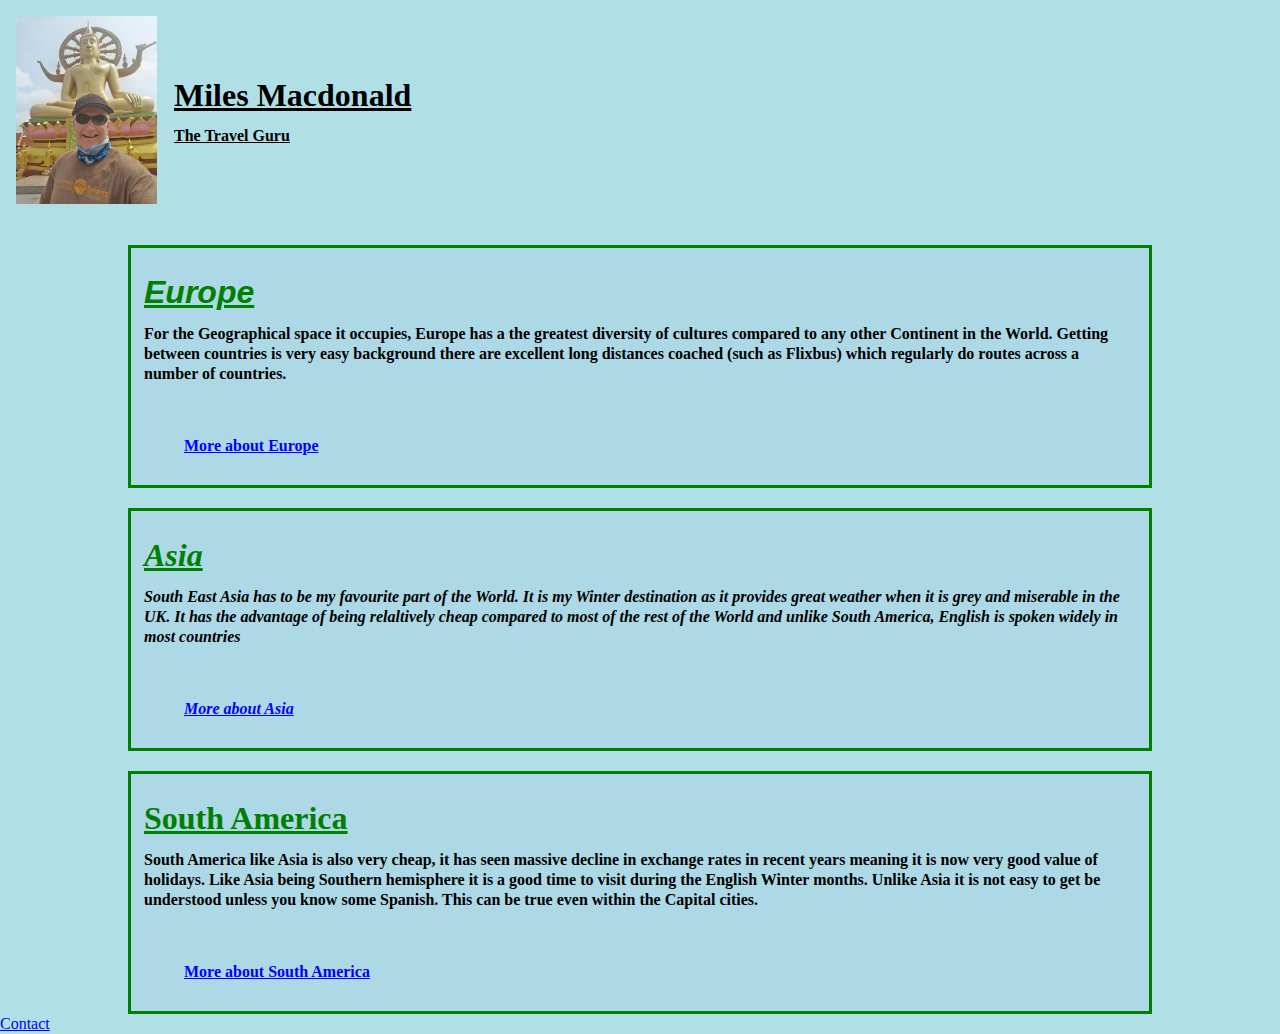
<file: index.html>
<!DOCTYPE html>
<html lang="en" dir="ltr">

<head>
  <meta charset="utf-8">
  <title>World Travel</title>
  <link rel="stylesheet" href="styles.css">
</head>

<body>
  <div class="Heading">
    <table cellspacing="15">
    <tr>
      <td><img src="Miles.jpg" width="141" alt="Miles Picture"></td>
        <td>
        <h1>Miles Macdonald</h1>
        <p>The Travel Guru
        </p>
      </td>
    </tr>
  </table>
  </div>

  <div class="container">
  <div class="Box-1">
    <h1>Europe</h1>
    <p>For the Geographical space it occupies, Europe has a the greatest diversity of cultures
    compared to any other Continent in the World. Getting between countries is very easy background
    there are excellent long distances coached (such as Flixbus) which regularly do routes across
    a number of countries.</p>
    <br />
    <ul>
      <li> <a href="Europe.html">More about Europe</a></li>
    </ul>
    </div>
 </div>

 <div class="container">
 <div class="Box-2">
   <h1>Asia</h1>
   <p> South East Asia has to be my favourite part of the World. It is my Winter destination as it provides
     great weather when it is grey and miserable in the UK. It has the advantage of being relaltively cheap
   compared to most of the rest of the World and unlike South America, English is spoken widely
   in most countries</p>
   <br />
   <ul>
     <li> <a href="Asia.html">More about Asia</a></li>
   </ul>
</div>
</div>

<div class="container">
<div class="Box-3">
  <h1>South America</h1>
  <p> South America like Asia is also very cheap, it has seen massive decline in exchange rates in recent
    years meaning it is now very good value of holidays. Like Asia being Southern hemisphere it is a good
    time to visit during the English Winter months. Unlike Asia it is not easy to get be understood
    unless you know some Spanish. This can be true even within the Capital cities.

  </p>
  <br />
  <ul>
    <li> <a href="SouthAmerica.html">More about South America</a></li>
  </ul>
</div>
</div>
<a href="Contact.html">Contact</a>

</body>

</html>
</file>
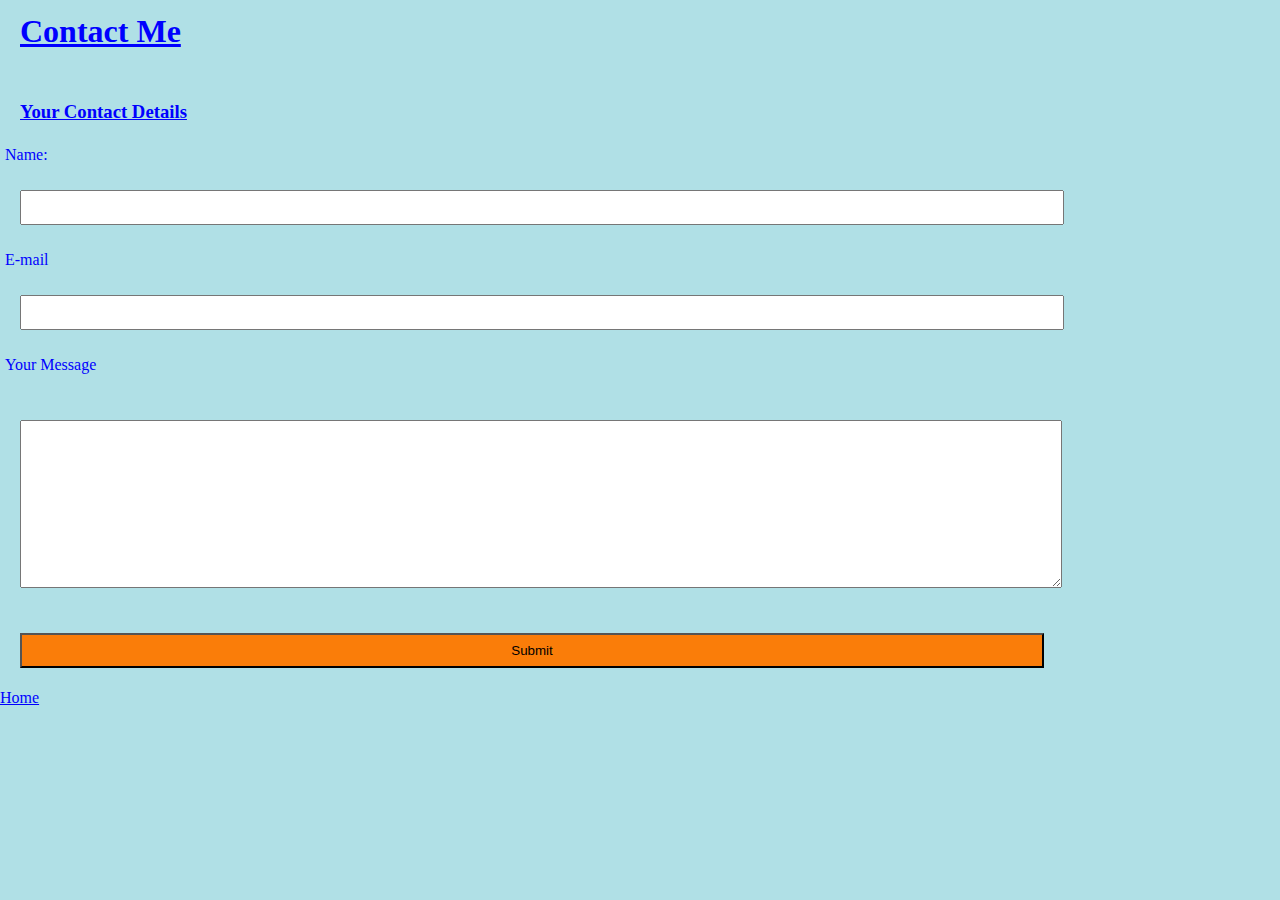
<file: Contact.html>
<!DOCTYPE html>
<html lang="en" dir="ltr">
  <head>
    <meta charset="utf-8">
    <title>Contact</title>
    <link rel="stylesheet" href="styles.css">
  </head>

  <body>
    <div class="Form">
    <h1>Contact Me</h1>
    <br />
    <h3> Your Contact Details</h3>
    <form action="mailto:tbontb2000@gmail.com" method="post" enctype="text/plain">
      <label for="name">Name:</label>
      <input id="Name" name="Your Name"><label for="mail">E-mail</label>
      <input type="email" name="Your Email">
      <label>Your Message</label><br>
      <textarea name="Your Message" rows="10" cols="30"></textarea>
      <input type="submit" name="">
    </form>
    <a href="index.html">Home</a>
  </div>
  </body>

</html>
</file>
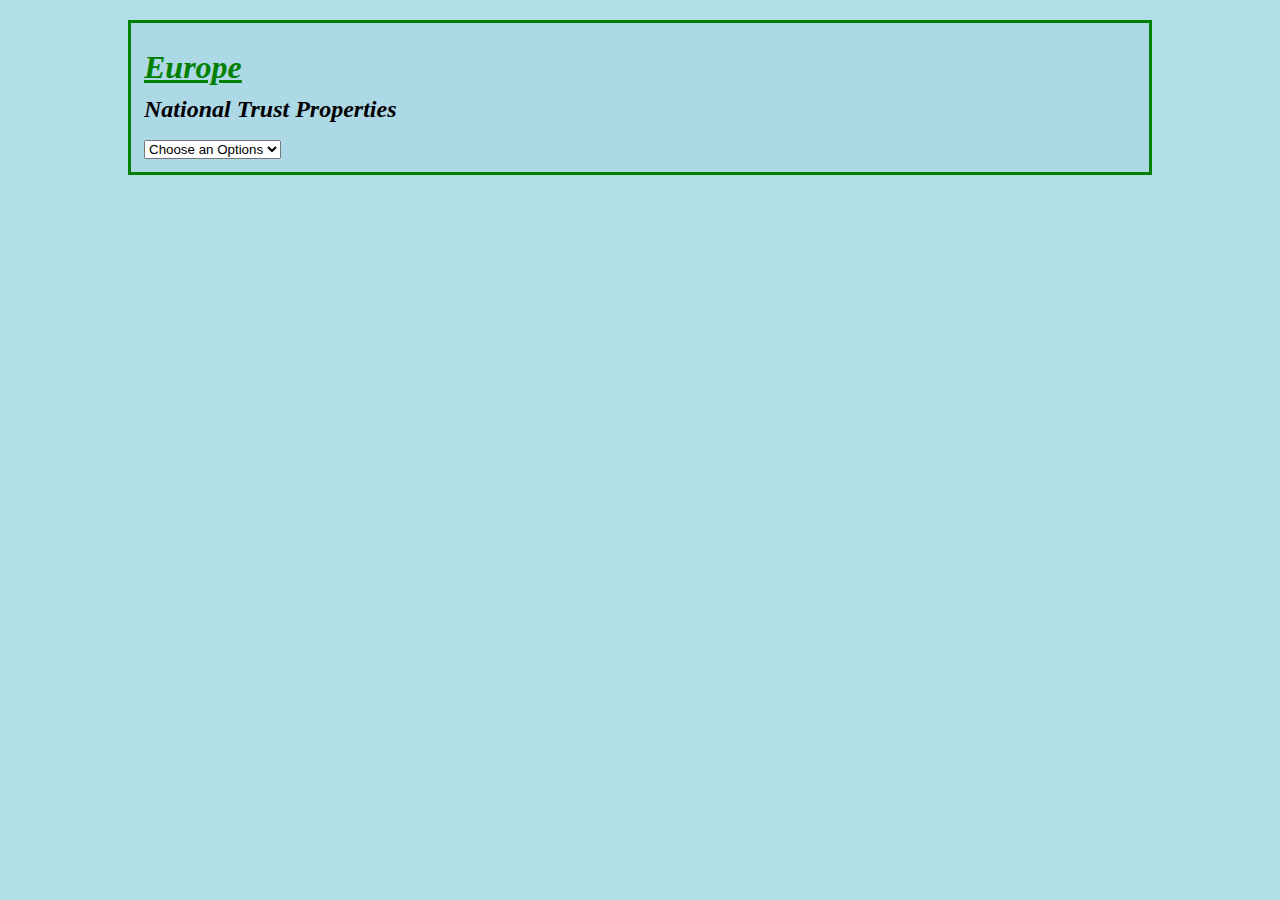
<file: Europe.html>
<!DOCTYPE html>
<html lang="en" dir="ltr">

<head>
  <meta charset="utf-8">
  <title>Europe</title>
  <link rel="stylesheet" href="styles.css">
</head>

<body>
  <div class="container">
    <div class="Box-2">
      <h1>Europe</h1>
      <h2>National Trust Properties</h2>
      <div class="select">
        <select name="forma" onchange="location=this.value;">
          <option>Choose an Options</option>
          <option value="https://goo.gl/maps/nfND2mYxTouubeww5">Basildon Park</option>
          <option value="https://goo.gl/maps/CJ9aUW8UnvwMgMw38">Greys Court</option>
          <option value="3">The Vine</option>
          <option value="https://goo.gl/maps/QE9PJabCx12Q1REe7">Cliveden</option>
      </div>
    </div>
  </div>
  <table>
    <tr>
      <td>One</td>
    </tr>
  </table>
</body>

</html>
</file>
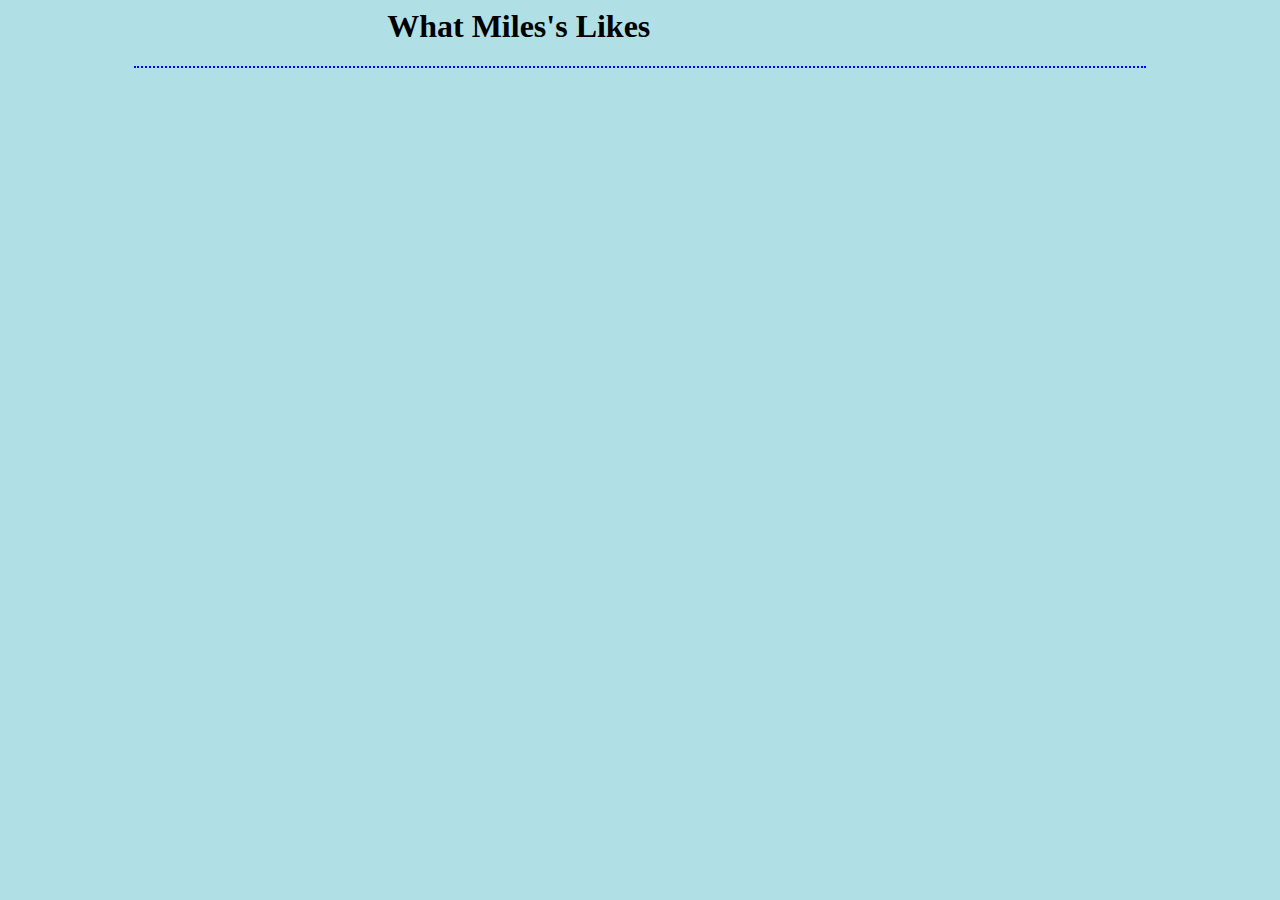
<file: Page 2.html>
<head>
  <meta charset="utf-8">
  <title>Test Sheet</title>
 <style>
   body
     {background-color:powderblue; }
     hr { border-style: none;
       border-top-style: dotted;
       border-color: blue;
       border-width: 2px;
       height: 2px;
       width: 80%;}
    h1 {text-indent: 30%;}
         </style>
</head>
<body>
  <h1>What Miles's Likes</h1>
  <hr>

</body>
</html>
</file>
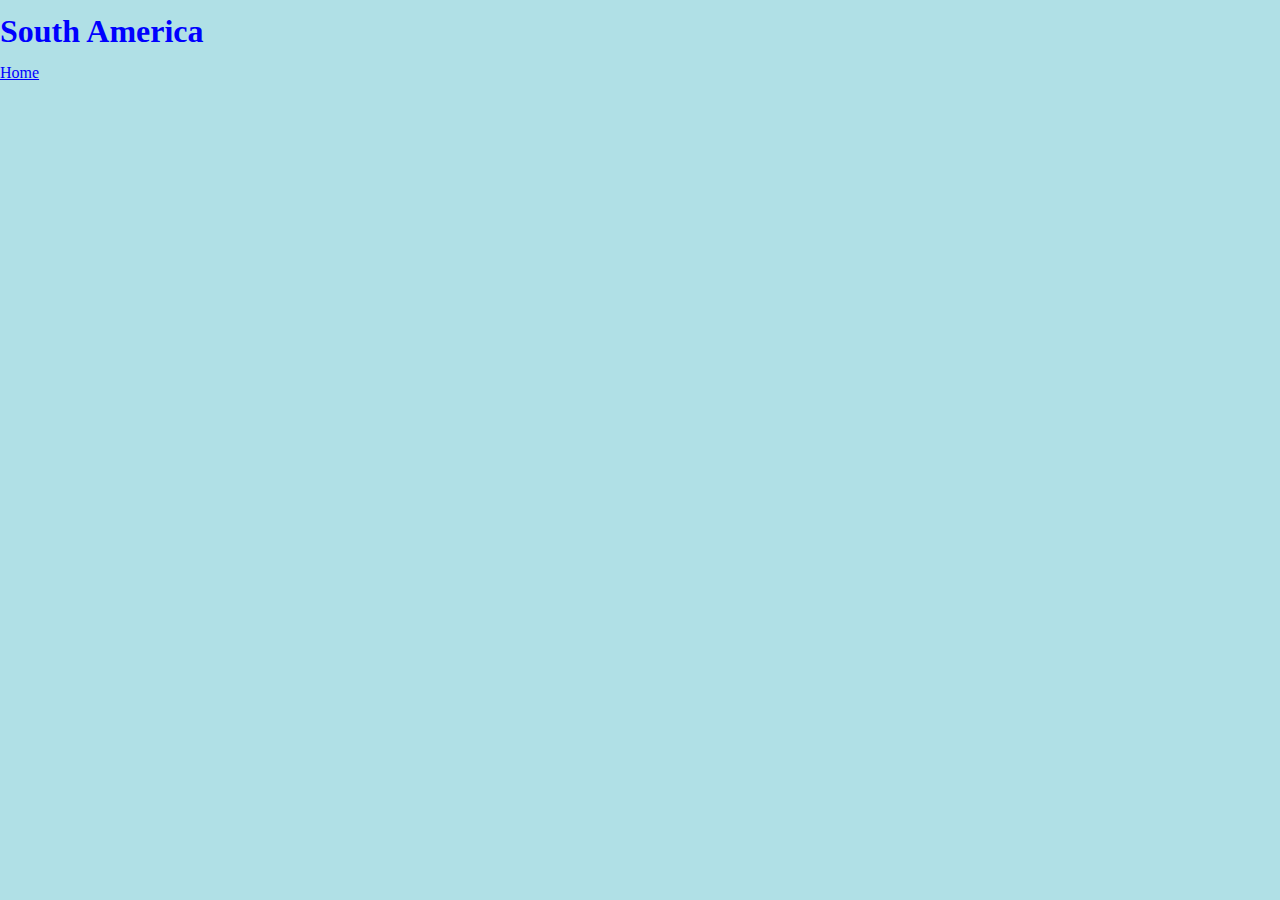
<file: SouthAmerica.html>
<!DOCTYPE html>
<html lang="en" dir="ltr">
  <head>
    <meta charset="utf-8">
    <title>South America</title>
    <link rel="stylesheet" href="styles.css">
  </head>
  <body>
    <h1>South America</h1>


<a href="index.html">Home</a>

  </body>
</html>
</file>
<file: styles.css>
body {
  width: 100%;
  Height: 100%;
  Margin:0;
  background-color: powderblue;
  color: blue;
  font: 16px serif;
  line-height: 20px;
}

.Heading h1 {text-decoration: underline;color:black;}
.Heading p {font-weight: bold;text-decoration: underline;color:black;}

.Box-1 {
  background-color: lightblue;font-weight: bold;
  font-style: sans-serif;
  color: black;
  border: 3px green solid;
  padding: 13px;
  margin-top: 20px;
}

.Box-1 h1 {color:green;
  font-family: sans-serif;text-decoration: underline;
  font-style: italic;
}
.Box-1 ul {list-style: none; left: auto;}


.container {
  width: 80%;
  margin: auto;
}

a:hover {
  color: red;
}
a{ color:blue;}

.Box-2 {
  background-color: lightblue;
  font-style: italic;font-weight: bold;
  color: black;
  border: 3px green solid;
  padding: 13px;
  margin-top: 20px;
}

.Box-2 h1 {color:green;text-decoration: underline;}
.Box-2 ul {list-style: none; left: auto;}


.Box-3 {
  background-color: lightblue;
  font-style: serif;font-weight: bold;
  color: black;
  border: 3px green solid;
  padding: 13px;
  margin-top: 20px;
}

.Box-3 h1 {color:green;text-decoration: underline;}
.Box-3 ul {list-style: none; left: auto;}

.Select {
  background-color: lightblue;
  font-style: serif;font-weight: bold;
  color: black;
  border: 3px green solid;
  padding: 13px;
  margin-top: 20px;
}

.Form label {display:block;padding: 5px;}
.Form input {padding: 8px;width:80%;margin:20px;}
.Form textarea {padding: 8px;width:80%;margin:20px;}
.Form h1 {margin-left: 20px; text-decoration: underline;}
.Form h3 {margin-left: 20px; text-decoration: underline;}
.Form input[type="submit"]{background-color:#fa7d09 }
</file>
